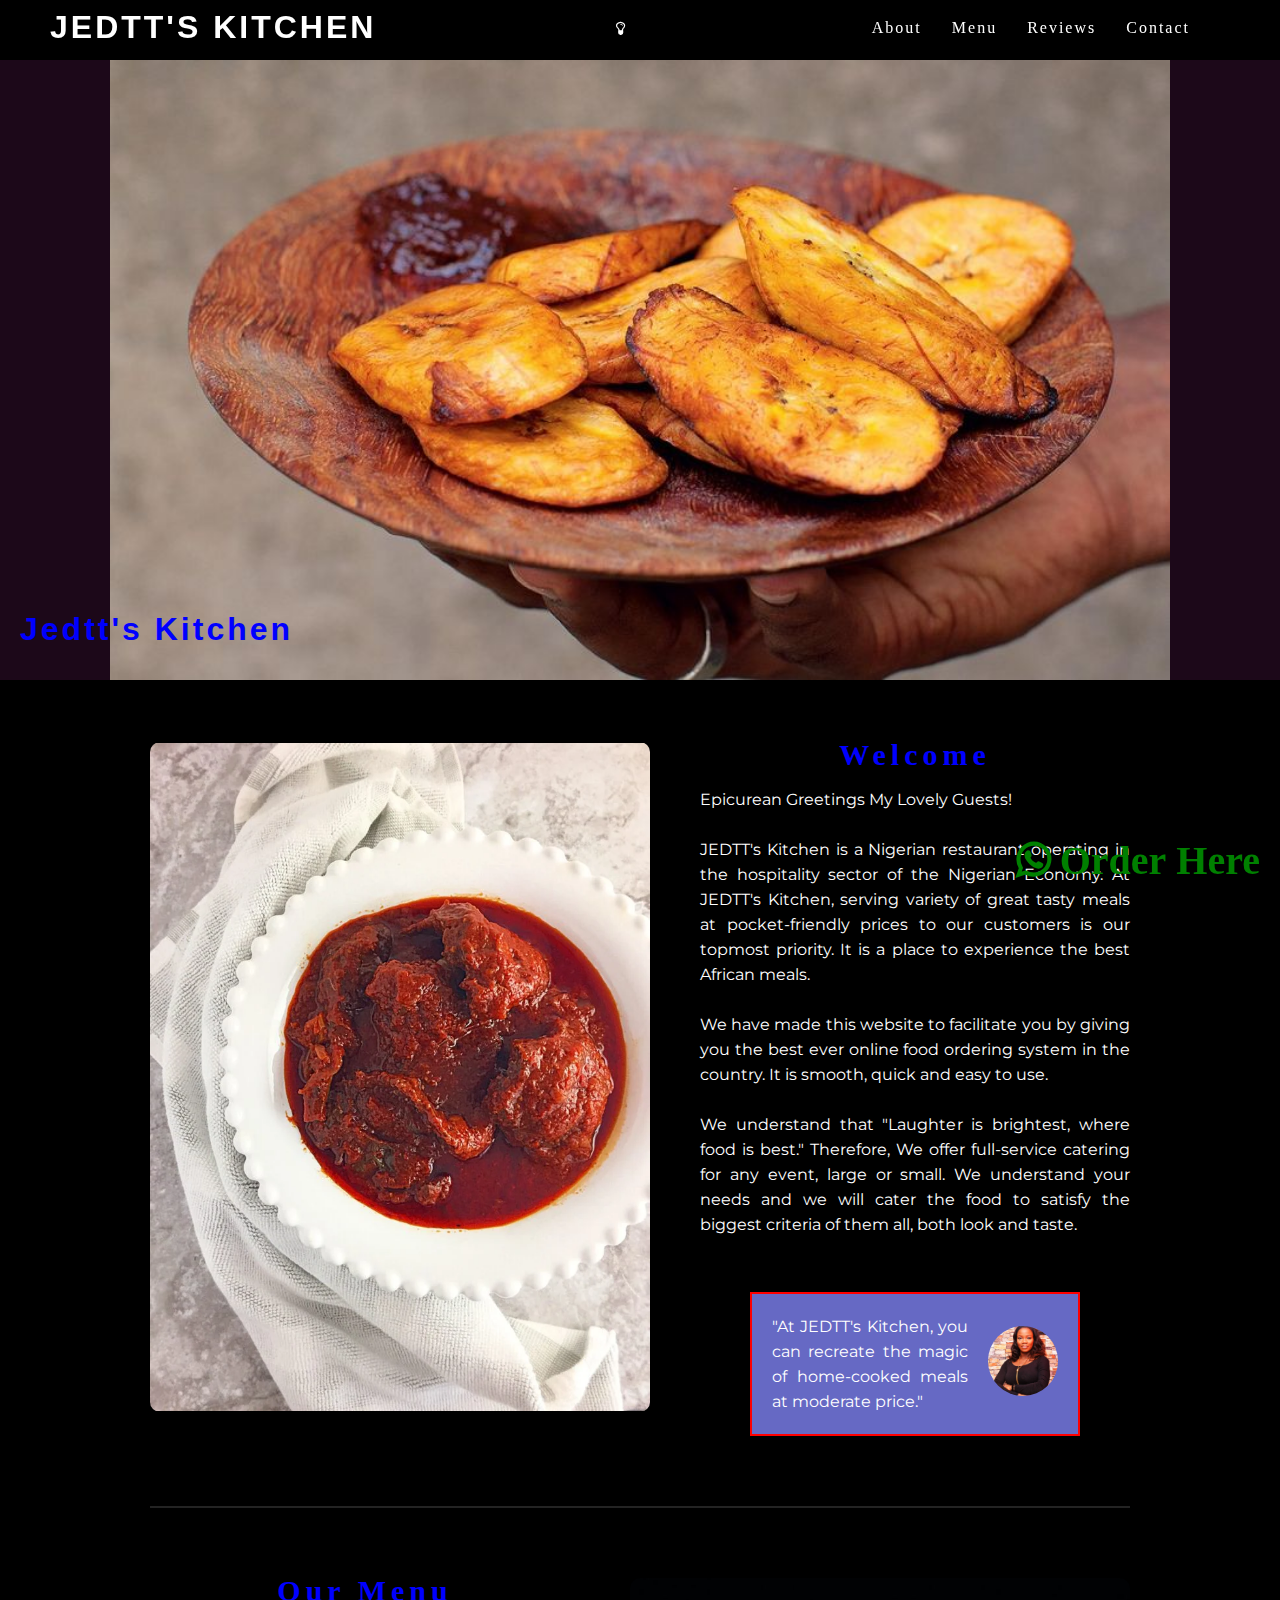
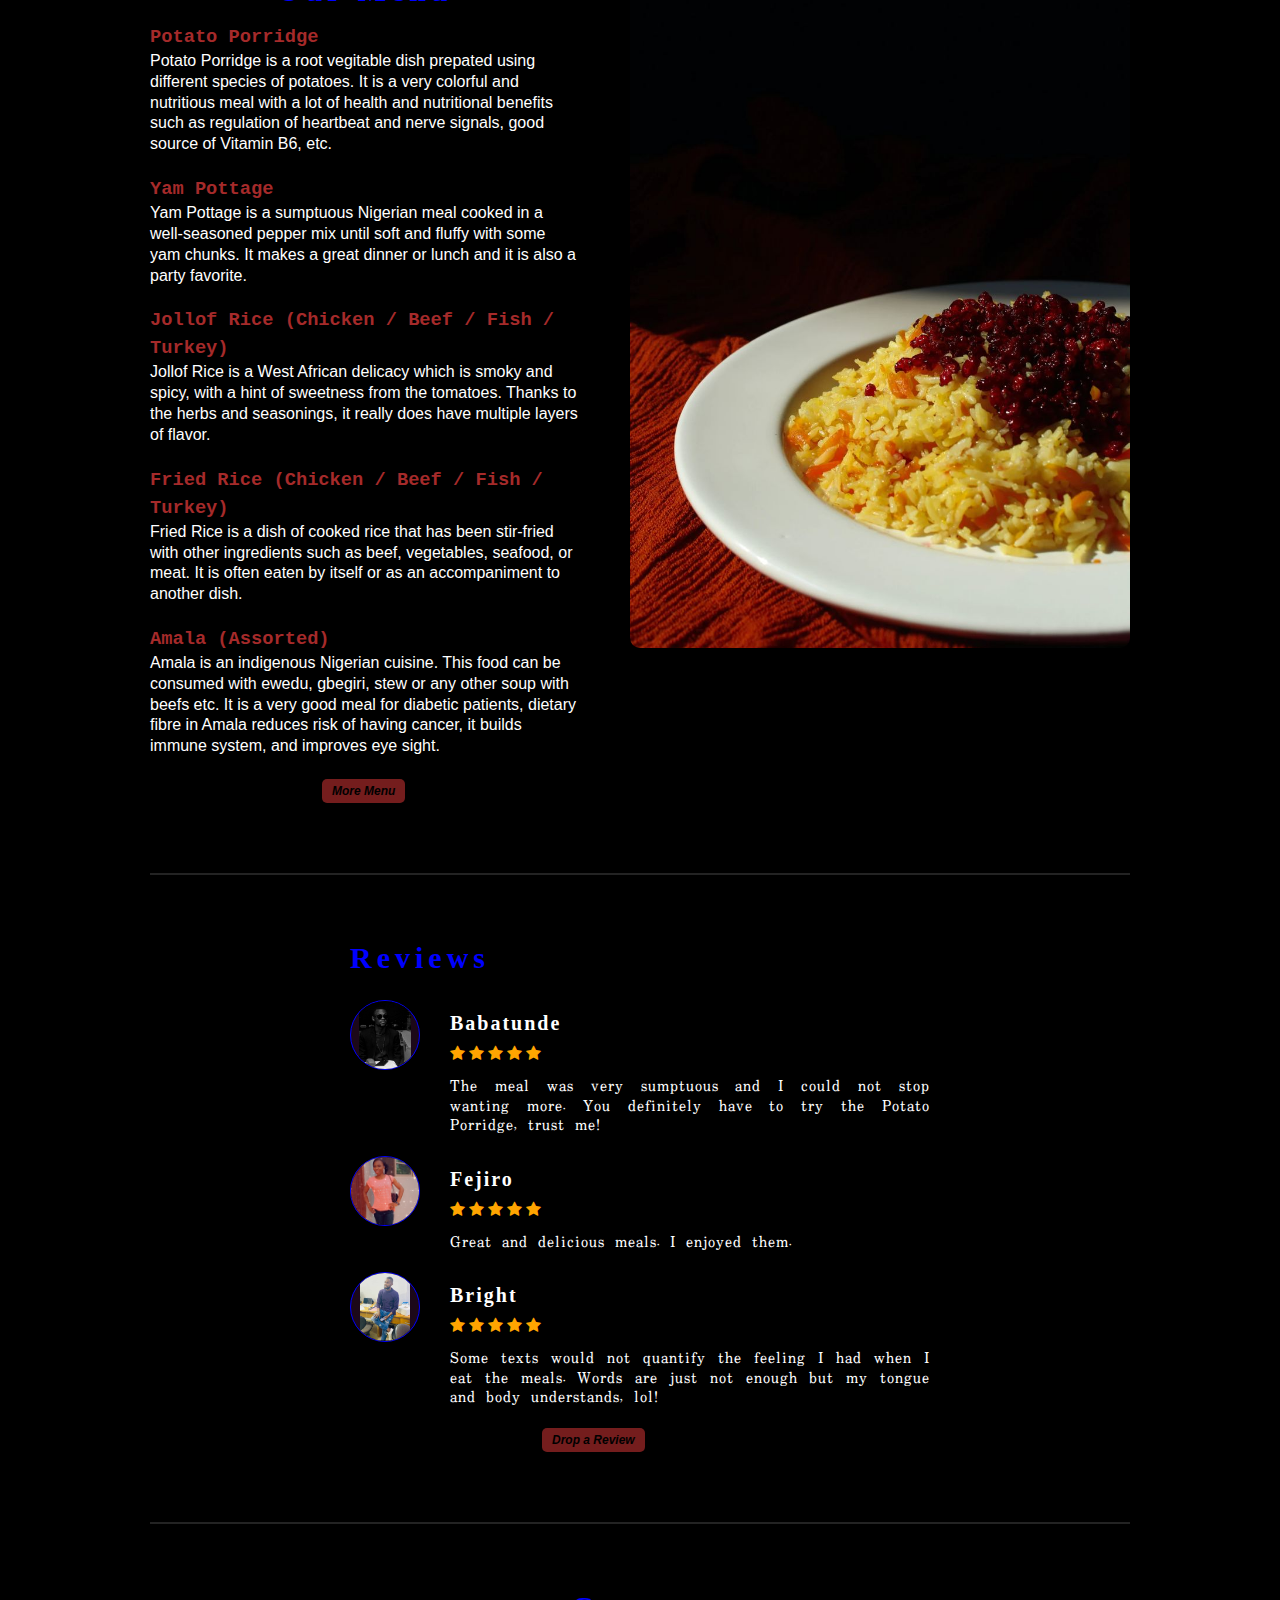
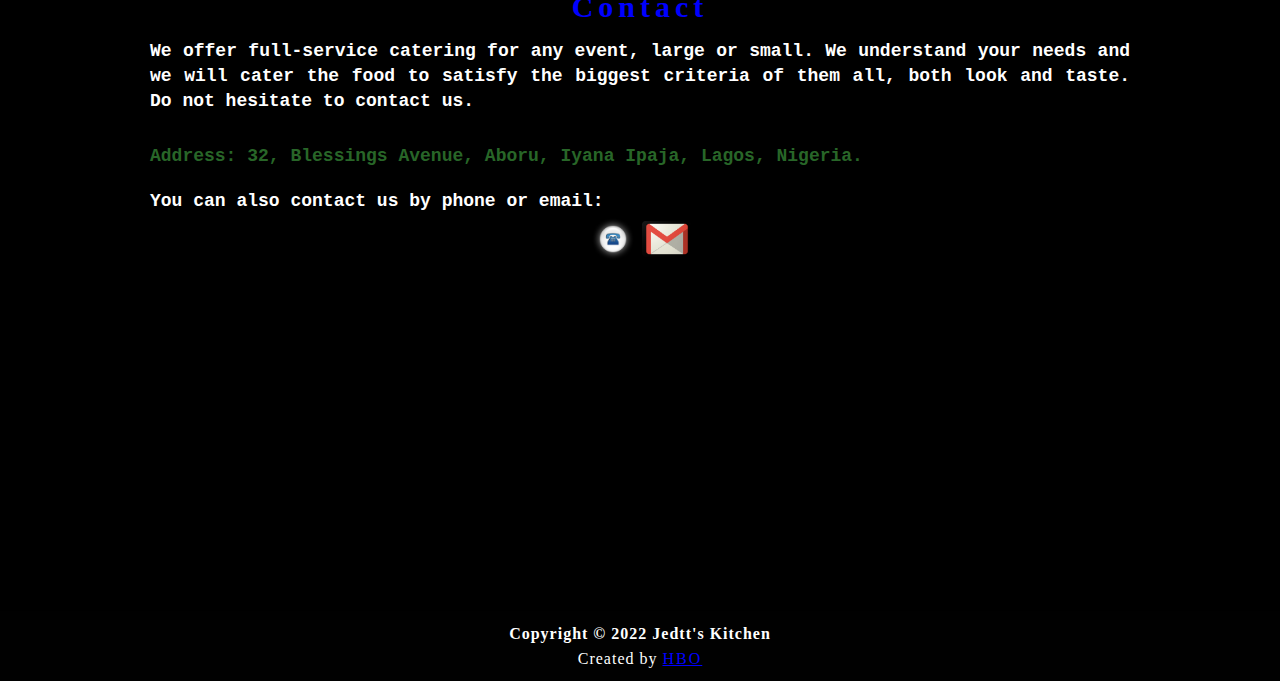
<file: index.html>
<!DOCTYPE html>
<html lang="en">
  <head>
    <meta charset="UTF-8" />
    <meta http-equiv="X-UA-Compatible" content="IE=edge" />
    <meta name="viewport" content="width=device-width, initial-scale=1.0" />

    <!-- Font link -->
    <link rel="preconnect" href="https://fonts.googleapis.com" />
    <link rel="preconnect" href="https://fonts.gstatic.com" crossorigin />
    <link
      href="https://fonts.googleapis.com/css2?family=Montserrat:wght@300;600&family=Roboto:wght@300;400&family=Uchen&display=swap"
      rel="stylesheet"
    />

    <!-- Font Awesome Icon Library-->
    <link
      rel="stylesheet"
      href="https://cdnjs.cloudflare.com/ajax/libs/font-awesome/4.7.0/css/font-awesome.min.css"
    />

    <!-- Mapbox CSS link -->
    <link
      href="https://api.mapbox.com/mapbox-gl-js/v2.9.1/mapbox-gl.css"
      rel="stylesheet"
    />
    <link rel="stylesheet" href="style.css" />
    <title>Jedtt's Kitchen</title>
  </head>
  <body>
    <div class="container">
      <!-- Navbar -->
      <nav class="navbar">
        <h1><a href="#">JEDTT'S KITCHEN</a></h1>
        <button class="fa fa-lightbulb-o"></button>
        <ul class="topnav" id="myLinks">
          <li><a href="#about"> About</a></li>
          <li><a href="#menus">Menu</a></li>
          <li><a href="#reviewss">Reviews</a></li>
          <li><a href="#contacts">Contact</a></li>
          <li>
            <a href="javascript:void(0);" class="icon" onclick="myFunction()">
              <i class="fa fa-bars"></i>
            </a>
          </li>
        </ul>
      </nav>

      <!-- Showcase -->
      <header>
        <img name="slide" alt="" />
        <h1>Jedtt's Kitchen</h1>
      </header>
      <div class="wrapper">
        <section id="about">
          <div class="about">
            <div class="sectimage">
              <img src="images\tomato-stew.webp" alt="" />
            </div>
            <div class="secttext">
              <h2>Welcome</h2>
              <p>
                Epicurean Greetings My Lovely Guests! <br /><br />
                JEDTT's Kitchen is a Nigerian restaurant operating in the
                hospitality sector of the Nigerian Economy. At JEDTT's Kitchen,
                serving variety of great tasty meals at pocket-friendly prices
                to our customers is our topmost priority. It is a place to
                experience the best African meals.
                <br /><br />
                We have made this website to facilitate you by giving you the
                best ever online food ordering system in the country. It is
                smooth, quick and easy to use. <br /><br />
                We understand that "Laughter is brightest, where food is best."
                Therefore, We offer full-service catering for any event, large
                or small. We understand your needs and we will cater the food to
                satisfy the biggest criteria of them all, both look and taste.
                <br /><br />
              </p>
              <div class="the-owner">
                <p>
                  "At JEDTT's Kitchen, you can recreate the magic of home-cooked
                  meals at moderate price."
                </p>
                <div class="owner">
                  <img src="images/chefT.jpeg" alt="" srcset="" />
                </div>
              </div>
            </div>
          </div>
        </section>

        <!-- Menu -->
        <hr id="menus" />
        <section id="menu">
          <div class="text">
            <a href="menu.html"> <h2>Our Menu</h2></a>
            <h3>Potato Porridge</h3>
            <p>
              Potato Porridge is a root vegitable dish prepated using different
              species of potatoes. It is a very colorful and nutritious meal
              with a lot of health and nutritional benefits such as regulation
              of heartbeat and nerve signals, good source of Vitamin B6, etc.
            </p>
            <h3>Yam Pottage</h3>
            <p>
              Yam Pottage is a sumptuous Nigerian meal cooked in a well-seasoned
              pepper mix until soft and fluffy with some yam chunks. It makes a
              great dinner or lunch and it is also a party favorite.
            </p>
            <h3>Jollof Rice (Chicken / Beef / Fish / Turkey)</h3>
            <p>
              Jollof Rice is a West African delicacy which is smoky and spicy,
              with a hint of sweetness from the tomatoes. Thanks to the herbs
              and seasonings, it really does have multiple layers of flavor.
            </p>
            <h3>Fried Rice (Chicken / Beef / Fish / Turkey)</h3>
            <p>
              Fried Rice is a dish of cooked rice that has been stir-fried with
              other ingredients such as beef, vegetables, seafood, or meat. It
              is often eaten by itself or as an accompaniment to another dish.
            </p>
            <h3>Amala (Assorted)</h3>
            <p>
              Amala is an indigenous Nigerian cuisine. This food can be consumed
              with ewedu, gbegiri, stew or any other soup with beefs etc. It is
              a very good meal for diabetic patients, dietary fibre in Amala
              reduces risk of having cancer, it builds immune system, and
              improves eye sight.
            </p>
            <a href="menu.html"> <button class="menux">More Menu</button> </a>
          </div>
          <div class="menuimage">
            <a href="menu.html"> <img src="images\jrice1.jpeg" alt="" /></a>
          </div>
          <!-- Review -->
        </section>
        <hr id="reviewss" />
        <section id="reviews">
          <div class="review">
            <h2>Reviews</h2>
            <header>
              <div class="avatar">
                <img src="images\Babatunde.jpeg" alt="" />
              </div>
              <div class="customer">
                <h3>Babatunde</h3>
                <span class="fa fa-star checked"></span>
                <span class="fa fa-star checked"></span>
                <span class="fa fa-star checked"></span>
                <span class="fa fa-star checked"></span>
                <span class="fa fa-star checked"></span>
              </div>
            </header>
            <p>
              The meal was very sumptuous and I could not stop wanting more. You
              definitely have to try the Potato Porridge, trust me!
            </p>
          </div>
          <div class="review">
            <header>
              <div class="avatar">
                <img src="images\fej.jpg" alt="" />
              </div>
              <div class="customer">
                <h3>Fejiro</h3>
                <span class="fa fa-star checked"></span>
                <span class="fa fa-star checked"></span>
                <span class="fa fa-star checked"></span>
                <span class="fa fa-star checked"></span>
                <span class="fa fa-star checked"></span>
              </div>
            </header>
            <p>Great and delicious meals. I enjoyed them.</p>
          </div>
          <div class="review">
            <header>
              <div class="avatar">
                <img src="images\Bright.jpeg" alt="" />
              </div>
              <div class="customer">
                <h3>Bright</h3>
                <span class="fa fa-star checked"></span>
                <span class="fa fa-star checked"></span>
                <span class="fa fa-star checked"></span>
                <span class="fa fa-star checked"></span>
                <span class="fa fa-star checked"></span>
              </div>
            </header>
            <p>
              Some texts would not quantify the feeling I had when I eat the
              meals. Words are just not enough but my tongue and body
              understands, lol!
            </p>
          </div>
          <a href="https://g.co/kgs/PPZXQp" target="_blank">
            <button class="menux" style="margin-top: 20px">
              Drop a Review
            </button>
          </a>
        </section>
        <hr />
        <aside id="contacts">
          <h2>Contact</h2>
          <p>
            We offer full-service catering for any event, large or small. We
            understand your needs and we will cater the food to satisfy the
            biggest criteria of them all, both look and taste. Do not hesitate
            to contact us.
          </p>
          <br />
          <div class="address">
            <p>
              Address: 32, Blessings Avenue, Aboru, Iyana Ipaja, Lagos, Nigeria.
            </p>
          </div>
          <div class="logos">
            <p>You can also contact us by phone or email:</p>
            <a href="tel:+2348174824944"
              ><img src="images\phone.jpg" alt=""
            /></a>
            <a href="mailto:temitopeamoo29@gmail.com" target="_blank"
              ><img src="images\gmail.png" alt=""
            /></a>
          </div>
        </aside>
        <div class="col-md">
          <div id="map"></div>
        </div>
      </div>
      <div class="whats">
        <a href="https://wa.me/message/WSTZE4NZUF5FK1" target="_blank"
          ><span class="fa fa-whatsapp whatsapp"> Order Here</span></a
        >
      </div>

      <!-- Footer -->
      <footer>
        <p>
          <strong>Copyright &copy; 2022 Jedtt's Kitchen </strong><br />
          Created by <a href="https://www.twitter.com/badbatunde">HBO</a>
        </p>
      </footer>

      <!-- The map -->
      <script src="https://api.mapbox.com/mapbox-gl-js/v2.9.1/mapbox-gl.js"></script>
    </div>

    <!-- The script -->
    <script src="main.js"></script>
  </body>
</html>
</file>
<file: style.css>
* {
  padding: 0;
  margin: 0;
  box-sizing: border-box;
}

body {
  color: white;
  background-color: black;
  line-height: 25px;
}

h1 {
  font-family: "Lucida Sans", "Lucida Sans Regular", "Lucida Grande",
    "Lucida Sans Unicode", Geneva, Verdana, sans-serif;
  letter-spacing: 3px;
}

.checked {
  color: orange;
}

h2 {
  color: blue;
}

.navbar {
  display: flex;
  justify-content: space-between;
  padding: 15px 50px;
  letter-spacing: 2px;
  overflow: hidden;
  position: fixed;
  top: 0;
  background-color: rgba(0, 0, 0, 0.4);
  width: 100%;
}

nav ul {
  display: flex;
  position: fixed;
  top: 0px;
  right: 10px;
  align-items: center;
  padding: 15px 20px;
}

nav li {
  margin-right: 30px;
  list-style: none;
}

nav button {
  border: none;
  background: none;
}

nav a {
  text-decoration: none;
  color: white;
}

header img {
  width: 100%;
  height: 620px;
  object-fit: contain;
  margin-top: 60px;
  background-color: rgba(55, 16, 49, 0.5);
}

header h1 {
  margin: -70px 20px 50px 20px;
  letter-spacing: 3px;
  color: blue;
}

.wrapper {
  margin: 100px 150px 20px 150px;
}

section .about {
  display: flex;
  justify-content: space-between;
}

.secttext {
  margin-left: 50px;
}

.sectimage img {
  width: 500px;
  height: 670px;
  object-fit: contain;
  border-radius: 10px;
}

.secttext h2 {
  text-align: center;
  letter-spacing: 5px;
  margin-bottom: 20px;
  font-size: 30px;
}

.secttext p {
  text-align: justify;
  font-family: "Montserrat", sans-serif;
}

hr {
  border: 0.5px rgb(35, 35, 35) solid;
  margin-top: 70px;
  margin-bottom: 70px;
}

#menu {
  display: flex;
}

#menu h2 {
  text-align: center;
  letter-spacing: 5px;
  margin-bottom: 20px;
  font-size: 30px;
}

#menu a {
  text-decoration: none;
}

#menu h3 {
  line-height: 1.5em;
  font-family: "Courier New", Courier, monospace;
}

#menu img {
  width: 500px;
  height: 670px;
  object-fit: cover;
  border-radius: 10px;
}

#menu .text {
  margin-right: 50px;
}

#menu p {
  line-height: 1.3em;
}
aside h2 {
  text-align: start;
  letter-spacing: 5px;
  margin-bottom: 20px;
  font-size: 30px;
}

footer {
  padding: 10px 0px;
  text-align: center;
  letter-spacing: 1px;
  background-color: rgba(6, 6, 6, 0.2);
}

footer a {
  color: blue;
  letter-spacing: 2px;
}

.review {
  padding: 0 200px 0px 200px;
}

.review h2 {
  letter-spacing: 5px;
  margin-bottom: 30px;
  font-size: 30px;
}

.review h3 {
  letter-spacing: 2px;
  margin-bottom: 5px;
  font-size: 20px;
}

.review p {
  font-size: 15px;
  text-align: justify;
  margin-left: 100px;
  line-height: 1.3em;
  letter-spacing: 1px;
  font-family: "Uchen", serif;
}

.review header {
  display: flex;
  align-items: center;
  margin-top: 20px;
  margin-bottom: 0px;
}

.avatar img {
  width: 70px;
  height: 70px;
  border-radius: 50%;
  margin-right: 30px;
  margin-top: 0;
  object-fit: contain;
  border: 1px solid blue;
}

.customer img {
  width: 20px;
  height: 20px;
  object-fit: contain;
  margin-top: 0;
}

.logos {
  text-align: center;
  margin-top: 20px;
}
.logos img {
  width: 50px;
  height: 50px;
  object-fit: contain;
}

button {
  margin-right: 600px;
  padding: 5px;
  font-size: 12px;
  font-style: oblique;
  background-color: rgba(0, 0, 0, 0.4);
  color: white;
  cursor: pointer;
}

.light-mode {
  background-color: white;
  color: black;
}

#contacts h2 {
  text-align: center;
}

#contacts p {
  font-family: "Courier New", Courier, monospace;
  font-size: large;
  margin-top: 5px;
  font-weight: 700;
  text-align: justify;
}

#contacts span {
  color: violet;
  font-weight: 700;
  font-family: "Courier New", Courier, monospace;
}

.whatsapp {
  font-size: 2.5rem;
  object-fit: contain;
  position: fixed;
  border-radius: 0%;
  font-weight: bolder;
  bottom: 20px;
  right: 20px;
  color: green;
  transition: all 0.1s ease;
}

.whatsapp:hover {
  transform: scale(1.1);
}

.text p {
  margin-bottom: 20px;
  font-family: "Segoe UI", Tahoma, Geneva, Verdana, sans-serif;
}

.text h3 {
  font-family: cursive;
  color: brown;
}

.menux {
  background-color: rgba(165, 42, 42, 0.7);
  color: black;
  border: none;
  margin-right: 0px;
  text-align: center;
  margin-left: 40%;
  border-radius: 5px;
  padding: 5px 10px;
  font-style: oblique;
  font-weight: bold;
}

.address p {
  text-align: center;
  font-family: "Lucida Sans", "Lucida Sans Regular", "Lucida Grande",
    "Lucida Sans Unicode", Geneva, Verdana, sans-serif;
  color: rgb(40, 102, 40);
  font-weight: 700;
}

#map {
  margin: 20px 0px 20px 0px;
  width: 1050px;
  height: 300px;
  border-radius: 10px;
}

.icon {
  background: rgb(242, 250, 5);
  display: none;
}

.the-owner {
  display: flex;
  align-items: center;
  justify-content: center;
  margin-top: 30px;
  margin-left: 50px;
  margin-right: 50px;
  border: 2px solid red;
  padding: 20px;
  background-color: rgb(102, 105, 196);
}

.owner img {
  width: 70px;
  height: 70px;
  object-fit: cover;
  margin-left: 20px;
  border-radius: 50%;
}

/* Media Queries */

@media screen and (max-width: 600px) {
  .topnav a {
    display: none;
  }

  .topnav a.icon {
    float: left;
    display: none;
  }

  .topnav.responsive {
    position: relative;
  }
  .topnav.responsive .icon {
    position: absolute;
    right: 0;
    top: 0;
  }
  .topnav.responsive ul {
    flex-direction: column;
    display: block;
    text-align: right;
  }
  .topnav.responsive {
    float: none;
    position: relative;
    display: block;
    width: 100%;
    text-align: left;
  }

  .sectimage img {
    display: none;
  }

  section .about {
    flex-direction: column;
    margin: 0px;
  }

  .secttext {
    margin-left: 0px;
  }

  .the-owner {
    margin: 0px;
  }

  #menu {
    flex-direction: column;
  }

  .col-md {
    display: none;
  }

  .container {
    margin: 0px;
  }

  #menu img {
    width: 100%;
    height: 100%;
  }

  #menu .text {
    margin-right: 0px;
    text-align: justify;
  }

  .menux {
    margin-bottom: 20px;
  }

  .review {
    padding: 0;
  }

  header {
    margin-top: 0px;
    padding: 0px;
  }

  header img {
    width: 100%;
    height: 300px;
    object-fit: contain;
    margin-top: 0px;
    background-color: black;
  }

  .wrapper {
    margin: 10px;
  }

  header h1 {
    display: none;
  }

  .whatsapp {
    font-size: 25px;
  }

  .navbar {
    padding-top: 5px;
    padding-bottom: 5px;
  }

  .navbar h1 {
    margin-right: 50%;
  }
}
</file>
